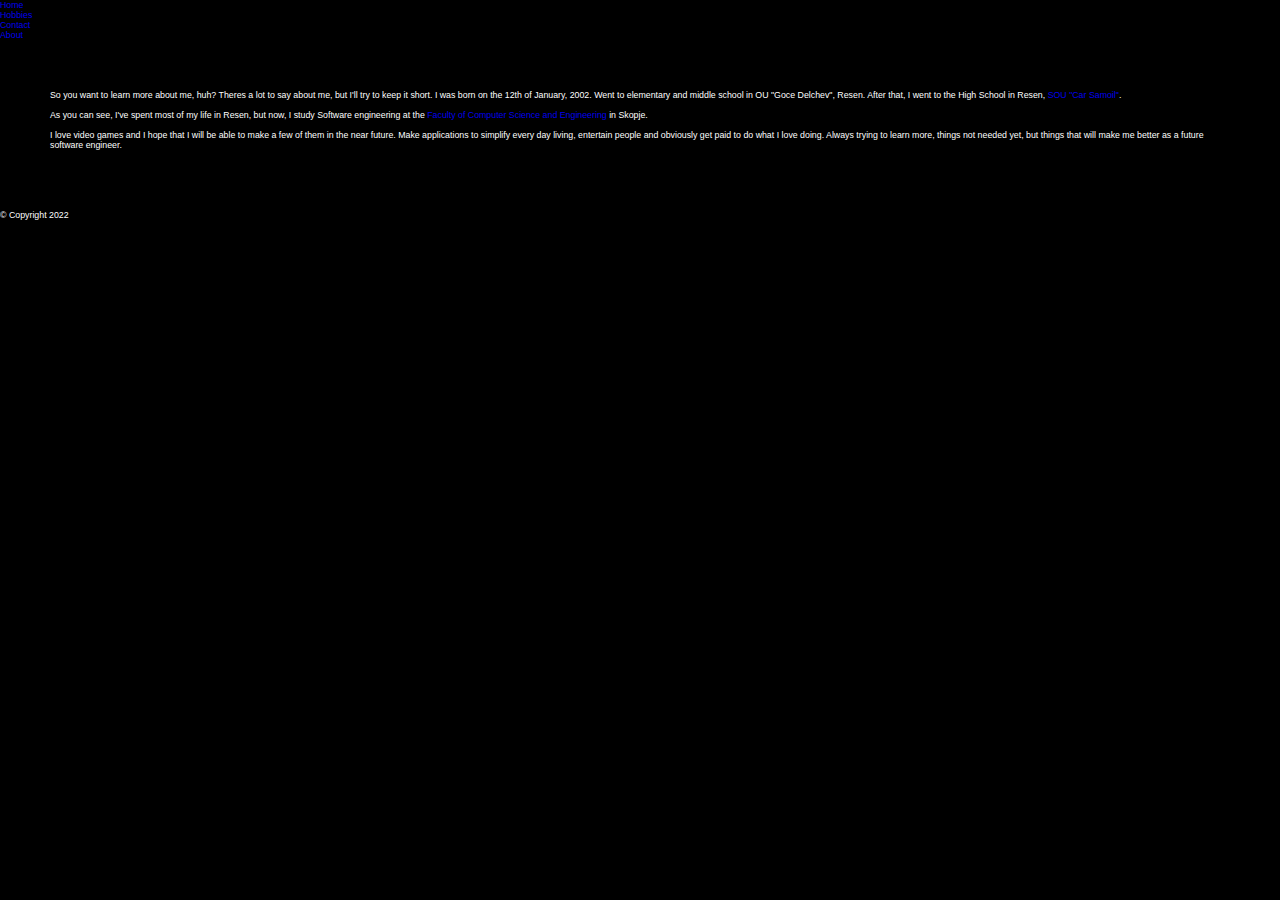
<file: About.html>
<!DOCTYPE html>
<html lang="mk">
<head>
    <meta charset="UTF-8">
    <title>Contact</title>
    <link rel="stylesheet" href="style.css">
</head>
<body>

<div class="flex-nav">
    <ul>
        <li><a href="index.html">Home</a></li>
        <li><a href="Hobbies.html">Hobbies</a></li>
        <li><a href="Contact.html">Contact</a></li>
        <li><a class="active" href="About.html">About</a></li>
    </ul>
</div>
<div id="box">
    <div id="main-message">
        <p style="padding: 50px">
            So you want to learn more about me, huh? Theres a lot to say about me, but I'll try to keep it short.
            I was born on the 12th of January, 2002.
            Went to elementary and middle school in OU "Goce Delchev", Resen. After that, I went to the High School in Resen, <a href="https://csamoil.edu.mk/" target="_blank">SOU "Car Samoil"</a>.
            <br/><br/>
            As you can see, I've spent most of my life in Resen, but now, I study Software engineering at the <a href="https://www.finki.ukim.mk" target="_blank">Faculty of Computer Science and Engineering</a> in Skopje.
            <br/><br/>
            I love video games and I hope that I will be able to make a few of them in the near future. Make applications to simplify every day living, entertain people and obviously get paid to do what I love doing.
            Always trying to learn more, things not needed yet, but things that will make me better as a future software engineer.
        </p>
        <br/>
    </div>
    <footer>
        <p> &copy; Copyright 2022</p>
    </footer>
</div>
</body>
</html>
</file>
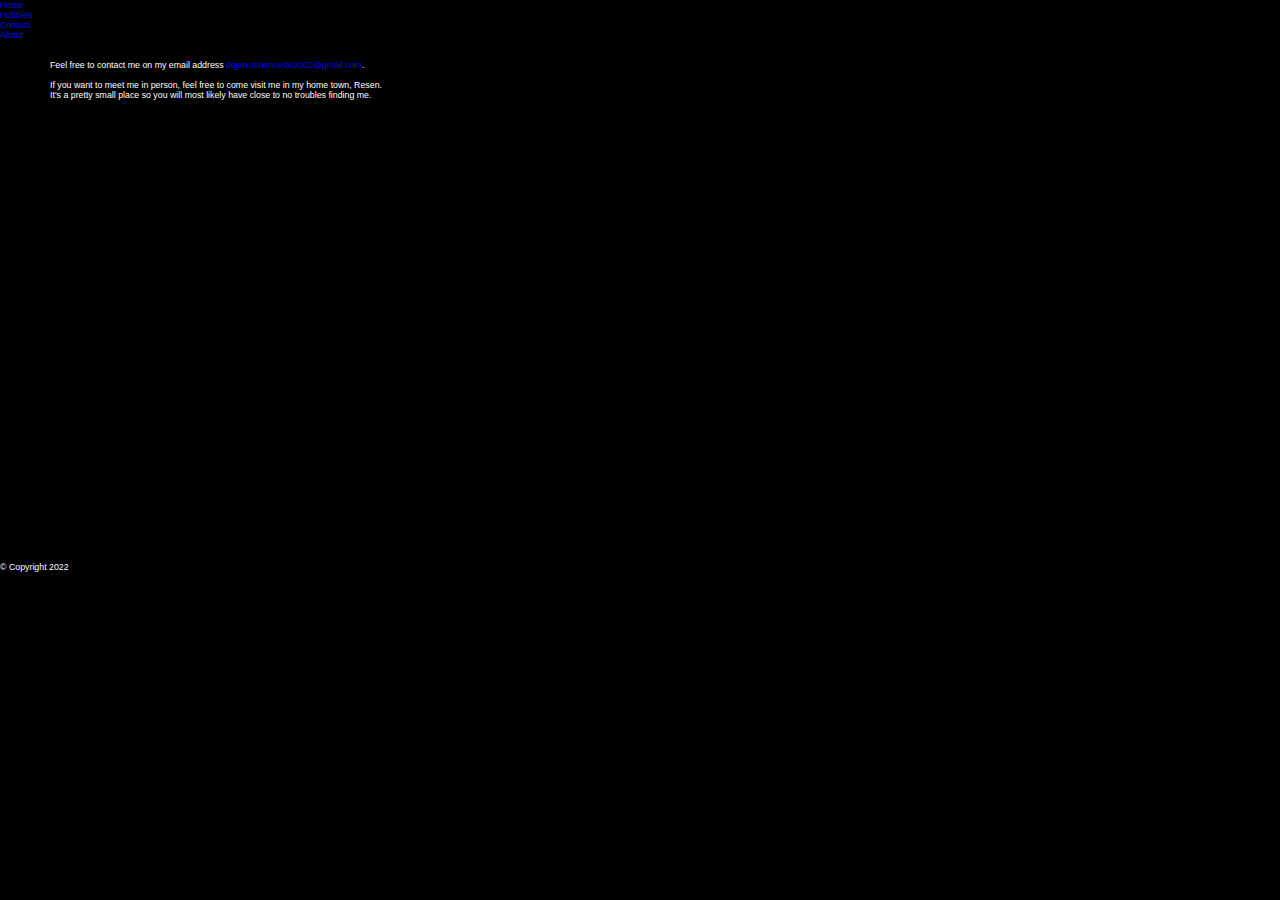
<file: Contact.html>
<!DOCTYPE html>
<html lang="mk">
<head>
  <meta charset="UTF-8">
  <title>Contact</title>
  <link rel="stylesheet" href="style.css">
</head>
<body>

<div class="flex-nav">
  <ul>
    <li><a href="index.html">Home</a></li>
    <li><a href="Hobbies.html">Hobbies</a></li>
    <li><a class="active" href="Contact.html">Contact</a></li>
    <li><a href="About.html">About</a></li>
  </ul>
</div>
<div id="box">
  <div id="main-message">
    <p style="padding: 20px 50px 0 50px">
    Feel free to contact me on my email address <a href="mailto: dejan.simonovski2002@gmail.com">dejan.simonovski2002@gmail.com</a>.<br/><br/> If you want to meet me in person,
    feel free to come visit me in my home town, Resen. <br/>It's a pretty small place so you will most likely have close to no troubles finding me.</p>
    <div id="box2">
      <iframe src="https://www.google.com/maps/embed?pb=!1m18!1m12!1m3!1d12028.220020862678!2d21.014024049999996!3d41.0896448!2m3!1f0!2f0!3f0!3m2!1i1024!2i768!4f13.1!3m3!1m2!1s0x1350d3cd33b9545f%3A0xe7ac20aca75900de!2z0KDQtdGB0LXQvQ!5e0!3m2!1smk!2smk!4v1651833875138!5m2!1smk!2smk" width="600" height="450" style="border:0;" allowfullscreen="" loading="lazy" referrerpolicy="no-referrer-when-downgrade"></iframe>
    </div>
    <br/>
  </div>
  <footer>
    <p> &copy; Copyright 2022</p>
  </footer>
</div>
</body>
</html>
</file>
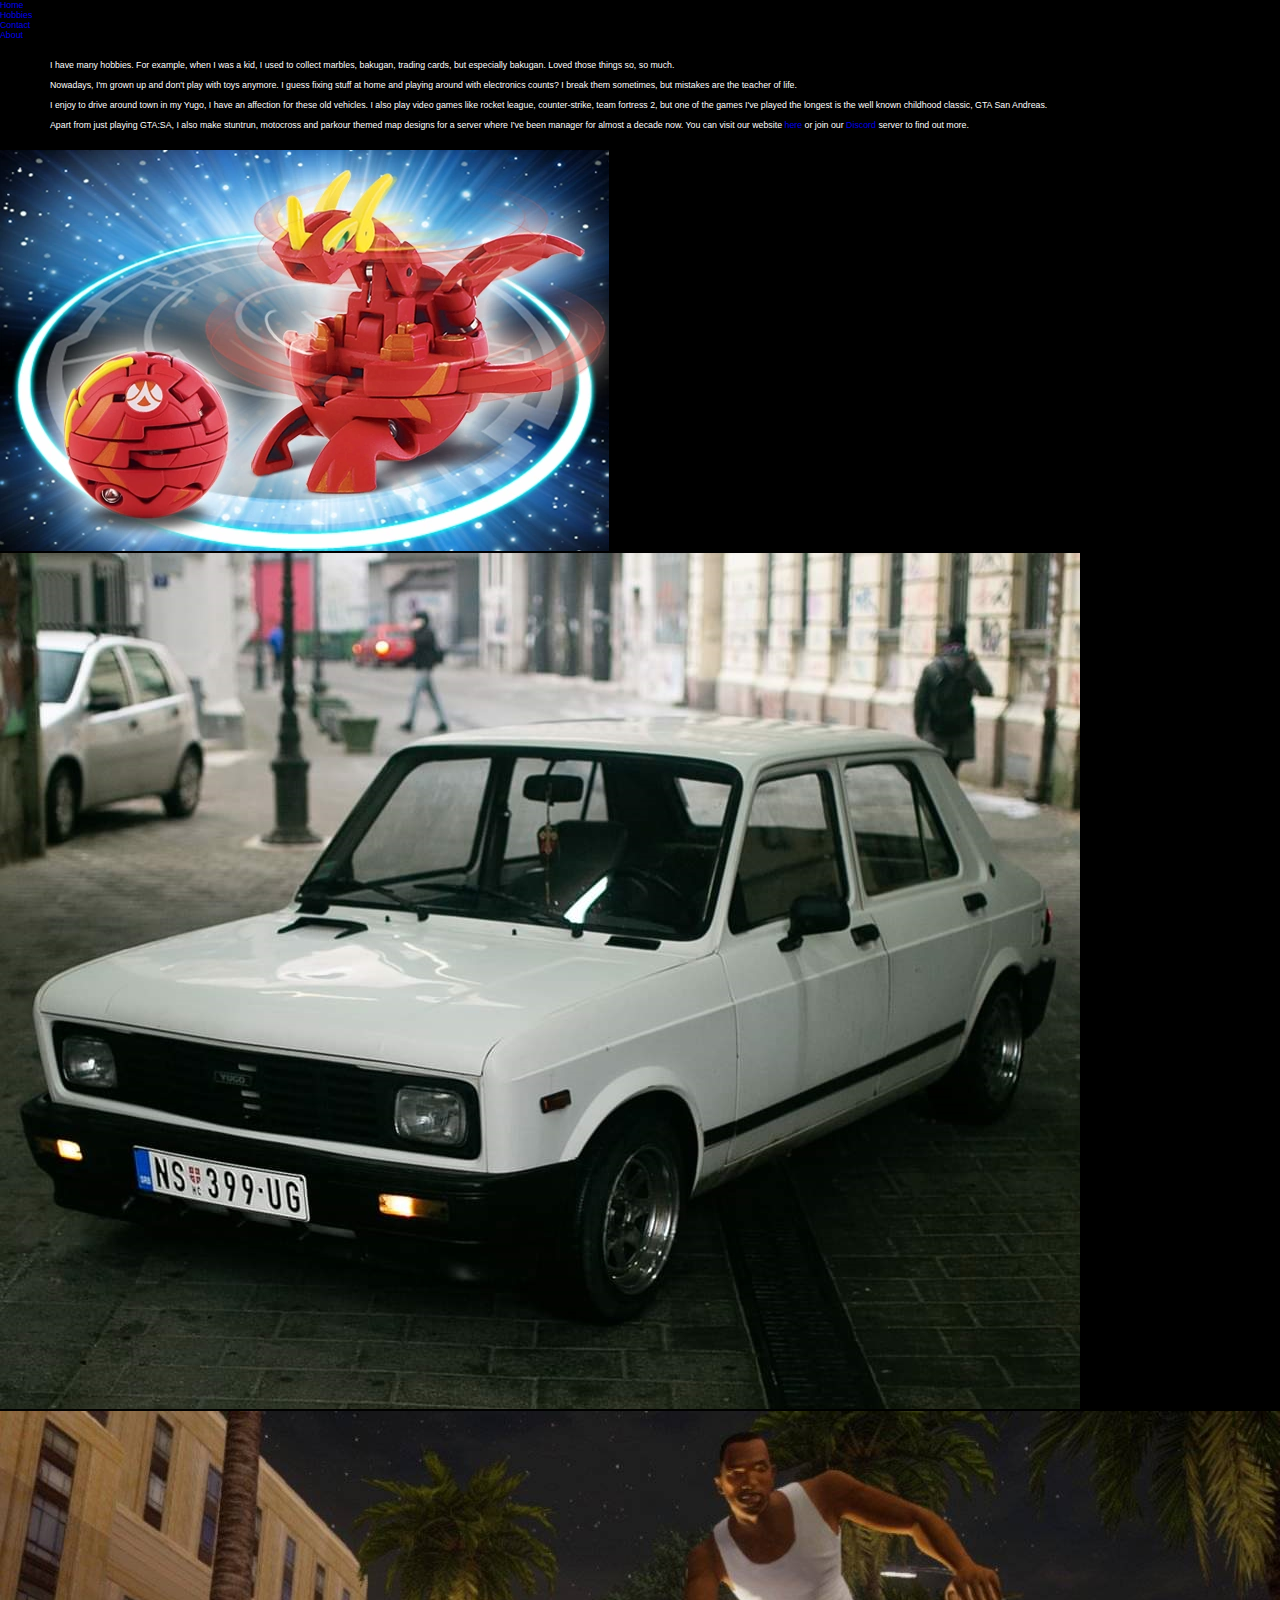
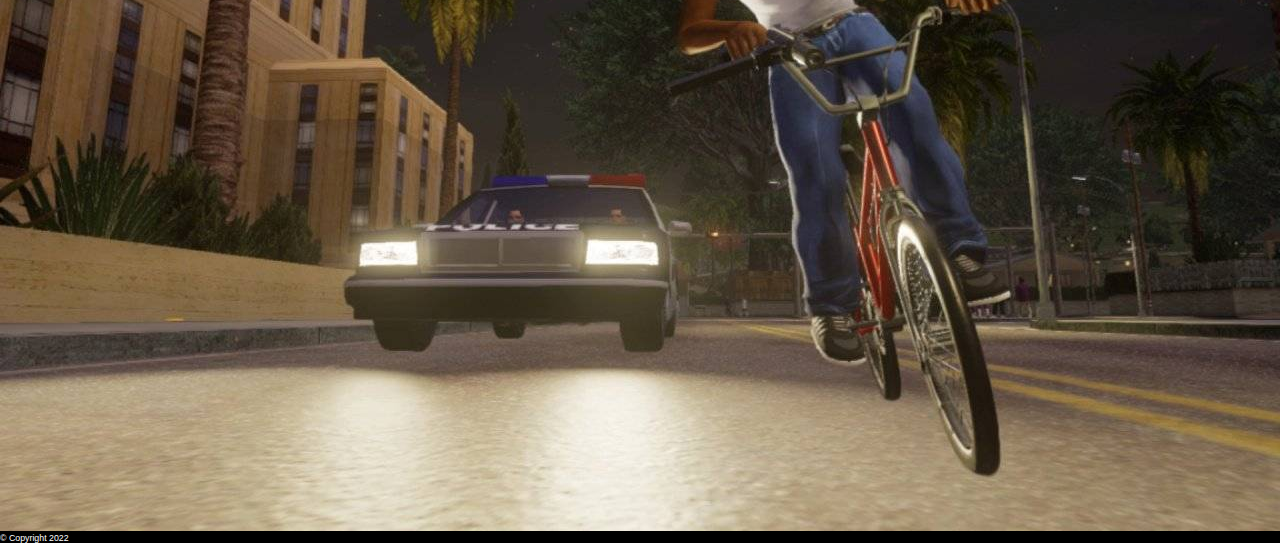
<file: Hobbies.html>
<!DOCTYPE html>
<html lang="en">
<head>
    <meta charset="UTF-8">
    <title>Hobbies</title>
    <link rel="stylesheet" href="style.css">
</head>
<body>

<div class="flex-nav">
    <ul>
        <li><a href="index.html">Home</a></li>
        <li><a class="active" href="Hobbies.html">Hobbies</a></li>
        <li><a href="Contact.html">Contact</a></li>
        <li><a href="About.html">About</a></li>
    </ul>
</div>
<div id="box">
    <div id="main-message">
        <p style="padding: 20px 50px 20px 50px">
        I have many hobbies. For example, when I was a kid, I used to collect marbles, bakugan, trading cards, but especially bakugan.
        Loved those things so, so much.<br/><br/>
        Nowadays, I'm grown up and don't play with toys anymore. I guess fixing stuff at home and playing around with electronics counts?
        I break them sometimes, but mistakes are the teacher of life.
        <br/><br/>
        I enjoy to drive around town in my Yugo, I have an affection for these old vehicles. I also play video games like rocket league,
        counter-strike, team fortress 2, but one of the games I've played the longest is the well known childhood classic, GTA San Andreas.
        <br/><br/>
        Apart from just playing GTA:SA, I also make stuntrun, motocross and parkour themed map designs for a server where I've been manager for almost a decade now.
        You can visit our website <a href="https://www.tms-server.com">here</a> or join our <a href="https://www.tms-server.com/discord">Discord</a> server to find out more.
        </p>

        <div id="box2">
            <div><img class="images" src="images/neo_dragonoid.webp" alt="drago"></div>
            <div><img class="images" src="images/yugo.jpg" alt="yugo"></div>
            <div><img class="images" src="images/gta-sa.jpg" alt="games"></div>
        </div>
    </div>
    <footer>
        <p> &copy; Copyright 2022</p>
    </footer>
</div>
</body>
</html>
</file>
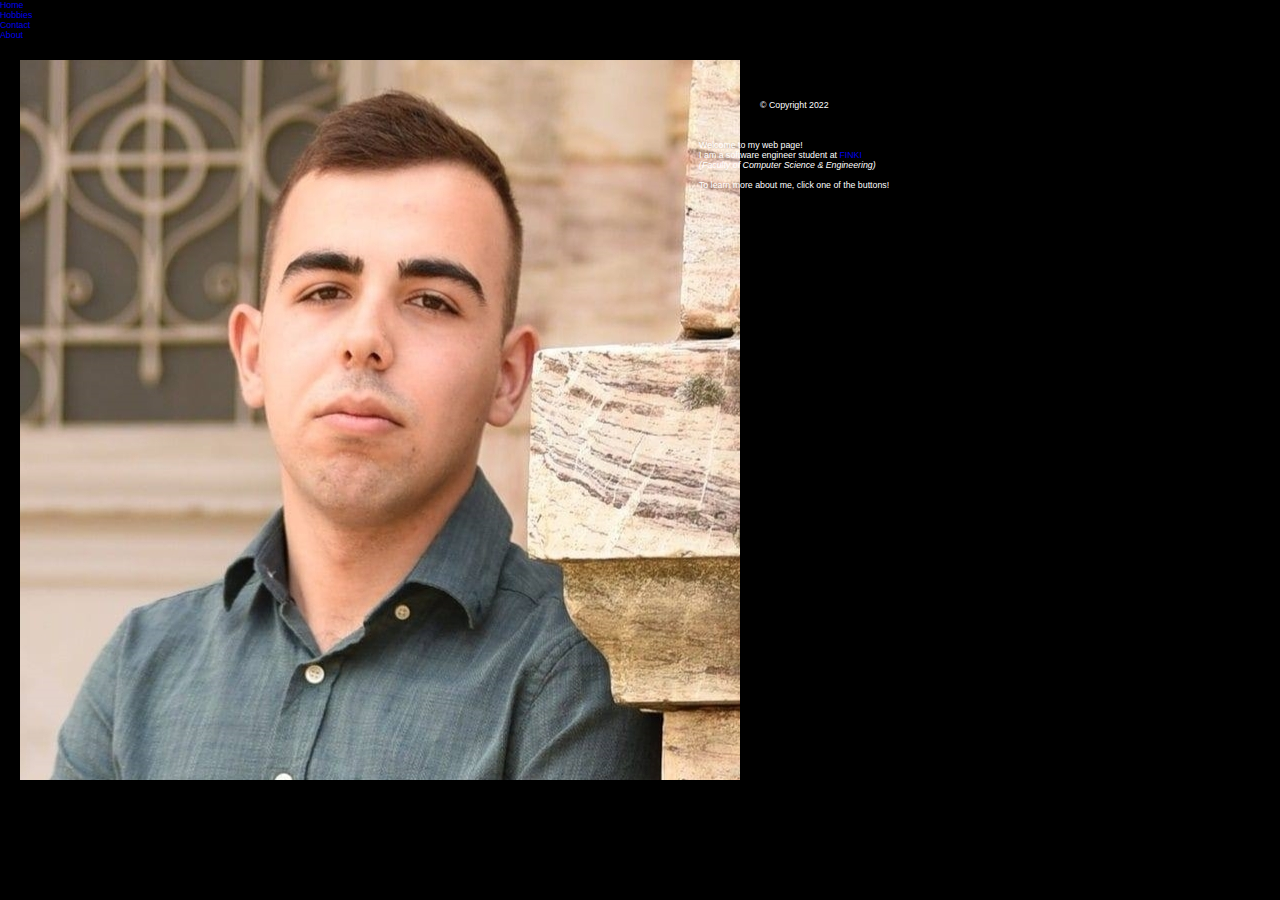
<file: Home.html>
<!DOCTYPE html>
<html lang="en">
<head>
    <meta charset="UTF-8">
    <title>Home</title>
    <link rel="stylesheet" href="style.css">
</head>
<body>
    <div class="flex-nav">
        <ul>
            <li><a class="active" href="Home.html">Home</a></li>
            <li><a href="Hobbies.html">Hobbies</a></li>
            <li><a href="Contact.html">Contact</a></li>
            <li><a href="About.html">About</a></li>
        </ul>
    </div>
    <div id="box">
        <a href="https://www.youtube.com/watch?v=dQw4w9WgXcQ"> <!--rickroll :D-->
        <div id="animation"></div></a>
        <div id="main-message">
                <img style="padding: 10px; margin: 10px; float: left" id="slika-dejan" src="images/dejan.jpg" alt="Dejan">
                <pre style="position:relative; right: 100px; top:100px;">
                Welcome to my web page!
                I am a software engineer student at <a href="https://www.finki.ukim.mk" target="_blank">FINKI</a>
                <cite>(Faculty of Computer Science & Engineering)</cite>

                To learn more about me, click one of the buttons!
                </pre>
        </div>
        <footer>
            <p> &copy; Copyright 2022</p>
        </footer>
    </div>
</body>
</html>
</file>
<file: style.css>
* {
    margin: 0;
    padding: 0;
    box-sizing: border-box;
    text-decoration: none;
    border: none;
    outline: none;
    scroll-behavior: smooth;
    font-family: "Poppins", sans-serif;
}

:root {
    --bg-color: #000000;
    --second-bg-color: #131313;
    --text-color: white;
    --main-color: #dff72a;
}

html {
    font-size: 60%;
    overflow-x: hidden;

}

body {
    background: var(--bg-color);
    color: var(--text-color);
}

.header {
    position: fixed;
    top: 0;
    left: 0;
    width: 100%;
    padding: 4rem 12% 4rem;
    background: rgba(0, 0, 0, 0.3);
    backdrop-filter: blur(10px);
    display: flex;
    justify-content: space-between;
    align-items: center;
    z-index: 5;
}

.logo {
    font-size: 3rem;
    color: var(--text-color);
    font-weight: 800;
    cursor: pointer;
    transition: 0.3s ease;
}

.logo:hover {
    transform: scale(1.1);
}

.logo span {
    text-shadow: 0 0 25px var(--main-color);
}

.navbar a {
    font-size: 1.8rem;
    color: var(--text-color);
    margin-left: 4rem;
    font-weight: 500;
    transform:  0.3s ease;
    border-bottom: 3px solid transparent;
}

.navbar a:hover,
.navbar a:active {
    color: var(--main-color);
    border-bottom: 3px solid var(--main-color);
}

#menu-icon {
    font-size: 3.6rem;
    color: var(--main-color);
    display: none;
}

section {
    min-height: 100vh;
    padding: 10rem 12% 10rem;
}

.home {
    display: flex;
    align-items: center;
    justify-content: space-between;
    gap: 15rem;
}

.home-content {
    display: flex;
    flex-direction: column;
    align-items: baseline;
    text-align: left;
    justify-content: flex-end;
    margin-top: 3rem;
    margin-bottom: 2rem;
    margin-top: 1rem;
    font-size: 3.5rem;
}

span{
    color: var(--main-color);
}

.home-content h1 {
    font-size: 6rem;
    font-weight: 700;
    margin-top: 1.5rem;
    line-height: 1;
}

.home-img {
    border-radius: 50%;
}

.home-img img {
    position: relative;
    top: 3rem;
    width: 32vw;
    border-radius: 50%;
    box-shadow: 0 0 25px var(--main-color);
    cursor: pointer;
    transition: 0.4s ease-in-out;
}

.home-img img:hover {
    box-shadow: 0 0 25px var(--main-color),
                0 0 50px var(--main-color),
                0 0 100px var(--main-color);
}

.home-content p{
    font-size: 1.5rem;
    font-weight: 500;
    line-height: 1.8;
    max-width: 1000px;
}

.social-icons a {
    display: inline-flex;
    justify-content: center;
    align-items: center;
    width: 4.5rem;
    height: 4.5rem;
    background: transparent;
    border: 2px solid var(--main-color);
    font-size: 2.5rem;
    border-radius: 50%;
    color: var(--main-color);
    margin: 3rem 1.5rem 3rem 0;
    transition: 0.3s ease-in-out;
}

.social-icons a:hover {
    color: var(--text-color);
    transform: scale(1.3)translateY(-5px);
    box-shadow: 0 0 25x var(--main-color);
    background-color: var(--main-color);
}

.btn {
    display: inline-block;
    padding: 1rem 2.8rem;
    background: var(--main-color);
    box-shadow: 0 0 25px var(--main-color);
    border-radius: 4rem;
    font-size: 1.6rem;
    color: black;
    border: 2px solid transparent;
    letter-spacing: 0.1rem;
    font-weight: 600;
    transition: 0.3s ease-in-out;
    cursor: pointer;
}

.btn:hover {
    transform: scale(1.05);
    box-shadow: 0 0 50px var(--main-color);
}

.btn-group {
    display: flex;
    align-items: center;
    gap: 1.5rem;
}

.btn-group a:nth-of-type(2) {
    background-color: black;
    color: var(--main-color);
    border: 2px solid var(--main-color);
    box-shadow: 0 0 25px transparent;
}

.btn-group a:nth-of-type(2):hover {
    box-shadow: 0 0 25px var(--main-color);
    background-color: var(--main-color);
    color: black;
}

#text-wrapper {
    min-height: 1.2em;
    white-space: nowrap;
}

#text {
    color: var(--main-color);
    font-size: 6rem;
}

#text::after {
    content: "|";
    animation: blink 0.8s steps(1) infinite;
    color: white; /* You can customize this */
}

.heading {
    font-size: 8rem;
    text-align: center;
    margin: 5rem 0;
}

.education {
    padding: 100px 15px;
    background: var(--second-bg-color);
}

.education h2 {
    margin-bottom: 5rem;
}

.timeline-items {
    max-width: 1200px;
    margin: auto;
    display: flex;
    flex-wrap: wrap;
    position: relative;
}

.timeline-items::before {
    content: "";
    position: absolute;
    width: 5px;
    height: 100%;
    background-color: var(--main-color);
    left: calc(50% - 1px);
}

.timeline-item {
    margin-bottom: 40px;
    width: 100%;
    position: relative;
}

.timeline-item:last-child {
    margin-bottom: 0;
}

.timeline-item:nth-child(odd) {
    padding-right: calc(50% + 30px);
    text-align: right;
}

.timeline-item:nth-child(even) {
    padding-left: calc(50% + 30px);
}

.timeline-dot {
    height: 21px;
    width: 21px;
    background-color: var(--main-color);
    box-shadow: 0 0 25px var(--main-color),
                0 0 50px var(--main-color);
    position: absolute;
    left: calc(50% - 8px);
    border-radius: 50%;
    top: 10px;
}

.timeline-date {
    font-size: 20px;
    font-weight: 800;
    color: white;
    margin: 6px 0 15px;
}

.timeline-content {
    background-color: var(--bg-color);
    border: 3px solid var(--main-color);
    padding: 30px 50px;
    border-radius: 4rem;
    box-shadow: 0 0 10px var(--main-color);
    cursor: pointer;
    transition: 0.3s ease-in-out;
}

.timeline-content:hover {
    transform: scale(1.05);
    box-shadow: 0 0 25px var(--main-color);
}

.timeline-content h3 {
    font-size: 20px;
    color: white;
    margin: 0 0 10px;
    font-weight: 500;
}

.timeline-content p {
    color: white;
    font-size: 16px;
    font-weight: 300;
    line-height: 22px;
}

::-webkit-scrollbar{
    width: 15px;
}

::-webkit-scrollbar-thumb {
    background-color: var(--main-color);
}

::-webkit-scrollbar-track {
    background-color: var(--bg-color);
    width: 50px;
}

.services {
    background: var(--bg-color);
    color: white;
}

.services h2{
    margin-bottom: 5rem;
    color: white;
}

.services-container {
    color: black;
    display: grid;
    grid-template-columns: repeat(2,1fr);
    align-items: center;
    gap: 2.5rem;
}

.service-box {
    background-color: var(--main-color);
    height: 300px;
    border-radius: 3rem;
    border: 5px solid transparent;
    cursor: pointer;
    transition: 0.4s ease-in-out;
}

.service-box:hover {
    background: white;
    border: 5px solid var(--main-color);
    transform: scale(1.03);
}

.service-box .service-info {
    display: flex;
    flex-direction: column;
    text-align: left;
    max-height: 200px;
    justify-content: left;
    align-items: baseline;
    padding: 5rem 5rem;
}

.service-info h4{
    font-size: 3rem;
    font-weight: 800;
    line-height: 2;
    margin-bottom: 4rem;
}

.service-info p {
    font-size: 1.8rem;
    font-weight: 600;
    max-height: 100px;
    line-height: 1.7;
    margin: auto;
}

.testimonials {
    background: var(--second-bg-color);
}

.testimonials-box {
    background-size: cover;
    display: flex;
    align-items: center;
    justify-content: center;
    flex-direction: column;
}

.testimonials .heading {
    margin-bottom: 5rem;
}

.testimonials-box img {
    width: 15rem;
    border-radius: 50%;
    border: 3px solid var(--main-color);
    box-shadow: 0 0 25px var(--main-color);
}

.wrapper {
    display: grid;
    grid-template-columns: repeat(3,1fr);
    gap: 3rem;
}

.testimonial-item {
    min-height: 550px;
    max-width: 450px;
    background: rgba(0, 0, 0, 0.7);
    border: 3px solid rgba(238, 238, 238, 0.2);
    border-radius: 2rem;
    margin: 0 2rem;
    padding: 30px 60px;
    cursor: pointer;
    display: flex;
    flex-direction: column;
    align-items: center;
    justify-content: center;
    text-align: center;
    gap: 1.5rem;
    color: white;
    transition: 0.4s ease-in-out;
}

.testimonial-item:hover {
    border: 3px solid var(--main-color);
    transform: translateY(-10px)scale(1.03);
    box-shadow: 0 0 50px var(--main-color);
}

.testimonial-item h2 {
    font-size: 2.8rem;
}

.testimonial-item p {
    font-size: 1.3rem;
}

#star {
    color: gold;
    font-size: 2rem;
}

.contact {
    background-color: var(--bg-color);
}

.contact h2 {
    margin-bottom: 3rem;
    color: white;
}

.contact form {
    display: flex;
    align-items: center;
    justify-content: center;
    gap: 3rem;
    margin: 5rem auto;
    text-align: center;
}

.contact form .input-box {
    display: flex;
    justify-content: center;
    flex-wrap: wrap;
}

.contact form .input-box input,
.contact form textarea {
    width: 100%;
    padding: 2.5rem;
    font-size: 1.8rem;
    color: var(--text-color);
    background: var(--second-bg-color);
    border-radius: 2rem;
    border: 2px solid var(--main-color);
    margin: 1.5rem 0;
    resize: none;
}

.contact form .btn {
    margin-top: 2rem;
}

.footer {
    position: relative;
    bottom: 0;
    width: 100%;
    padding: 40px 0;
    background-color: var(--second-bg-color);
}

.footer .social {
    text-align: center;
    padding-bottom: 25px;
    color: var(--main-color);
}

.footer .social a {
    font-size: 25px;
    color: var(--main-color);
    border: 2px solid var(--main-color);
    width: 42px;
    height: 42px;
    line-height: 42px;
    display: inline-block;
    text-align: center;
    border-radius: 50%;
    margin: 0 10px;
    transition: 0.3s ease-in-out;
}

.footer .social a:hover {
    transform: scale(1.2)translateY(-10px);
    background-color: var(--main-color);
    color: black;
    box-shadow: 0 0 25px var(--main-color);
}

.footer ul {
    margin-top: 0;
    padding: 0;
    font-size: 18px;
    line-height: 1.6;
    margin-bottom: 0;
    text-align: center;
}

.footer ul li a {
    color: white;
    border-bottom: 3px solid transparent;
    transition: 0.3s ease-in-out;
}

.footer ul li a:hover {
    border-bottom: 3px solid var(--main-color);
}

.footer ul li {
    display: inline-block;
    padding: 0 15px;
}

.footer .copyright {
    margin-top: 50px;
    text-align: center;
    font-size: 16px;
    color: white;
}

@media(max-width: 1285px) {
    html {
        font-size: 55%;
    }

    .services-container {
        padding-bottom: 7rem;
        grid-template-columns: repeat(2,1fr);
        margin: 0 5rem;
    }
}

@media(max-width: 991px) {

    .home-content h1 {
        font-size: 6rem;
        margin-top: 3rem;
    }

    header{
        padding: 2rem 3%
    }

    section {
        padding: 10rem 3% 2rem
    }

    .timeline-items::before {
        left: 7px;
    }

    .timeline-item:nth-child(odd) {
        padding-right: 0;
        text-align: left;
    }

    .timeline-item:nth-child(odd), 
    .timeline-item:nth-child(even) {
        padding-left: 37px;
    }

    .timeline-dot {
        left: 0;
    }

    .services {
        padding-bottom: 7rem;
    }

    .testimonials .wrapper {
        grid-template-columns: repeat(1,1fr);
    }

    .contact form {
        flex-direction: column;
    }

    .footer {
        padding: 2rem 3%;
    }
    
    #text {
        font-size: 4rem;
    }
}
@media(max-width: 895px) {
    #menu-icon {
        display: block;
    }

    .navbar {
        position: absolute;
        top: 100%;
        right: 0;
        width: 50%;
        padding: 1rem 3%;
        background: rgba(0, 0, 0, 0.8);
        backdrop-filter: blur(20px);
        border-bottom-left-radius: 2rem;
        border-left: 2px solid var(--main-color);
        border-bottom: 2p solid var(--main-color);
        display: none;
    }

    .navbar.active {
        display: block;
    }

    .navbar a {
        display: block;
        font-size: 2rem;
        margin: 3rem 0;
        color: white;
    }

    .home {
        flex-direction: column-reverse;
        margin: 5rem 4rem;
    }

    .home-content h3 {
        font-size: 2.6rem;
    }

    .home-content h1 {
        font-size: 6rem;
        margin-top: 3rem;
    }

    .home-content p {
        max-width: 600px;
        margin: 0 auto;
    }

    .home-img img {
        width: 56vw;
    }

    .services h2 {
        margin-bottom: 3rem;
    }

    .services-container {
        grid-template-columns: repeat(1,1fr);
    }

     #text {
        font-size: 3rem;
    }
}
</file>
